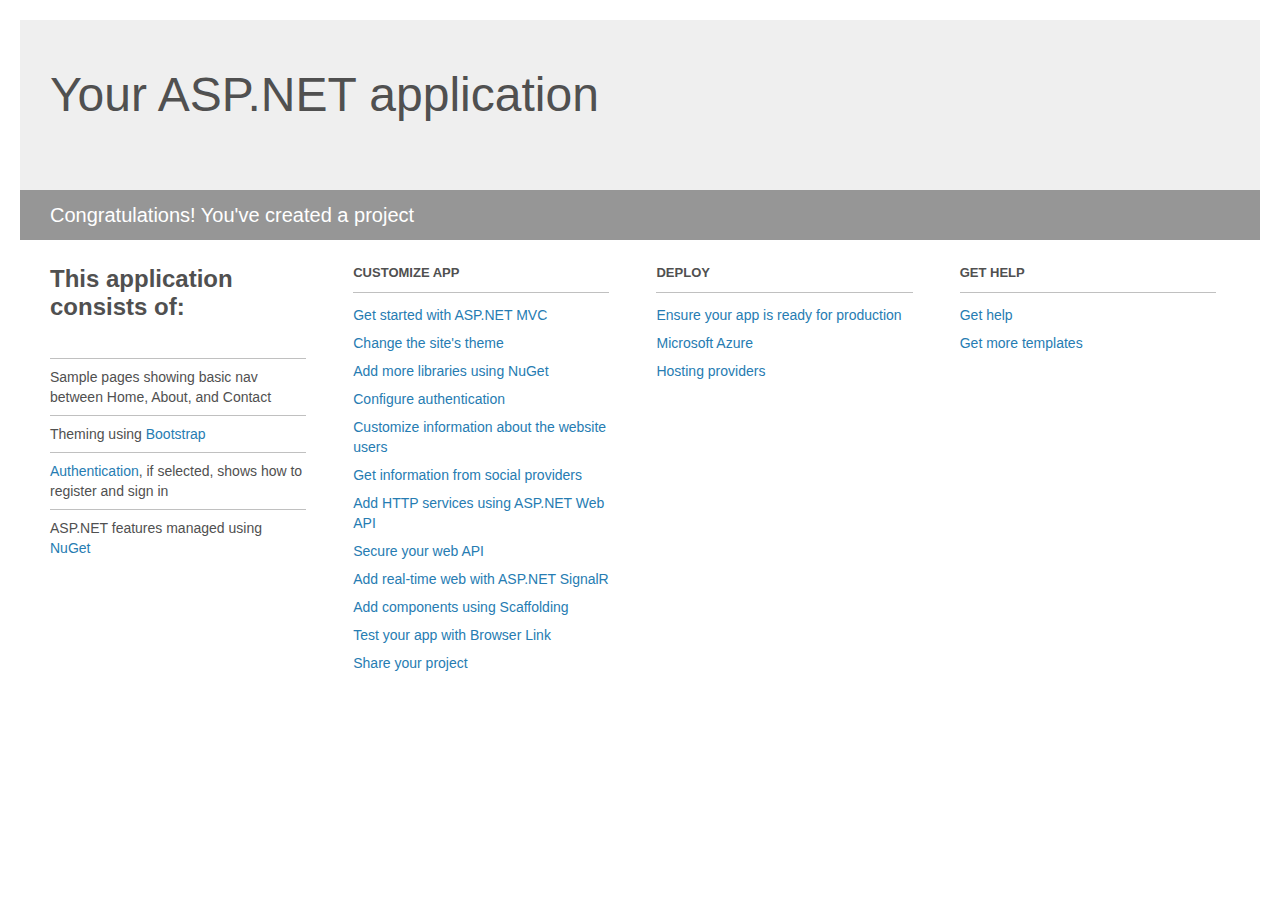
<file: SkillzInDemand-1/Project_Readme.html>
﻿<!DOCTYPE html>
<html lang="en">
<head>
    <meta charset="utf-8" />
    <title>Your ASP.NET application</title>
    <style>
        body {
            background: #fff;
            color: #505050;
            font: 14px 'Segoe UI', tahoma, arial, helvetica, sans-serif;
            margin: 20px;
            padding: 0;
        }

        #header {
            background: #efefef;
            padding: 0;
        }

        h1 {
            font-size: 48px;
            font-weight: normal;
            margin: 0;
            padding: 0 30px;
            line-height: 150px;
        }

        p {
            font-size: 20px;
            color: #fff;
            background: #969696;
            padding: 0 30px;
            line-height: 50px;
        }

        #main {
            padding: 5px 30px;
        }

        .section {
            width: 21.7%;
            float: left;
            margin: 0 0 0 4%;
        }

            .section h2 {
                font-size: 13px;
                text-transform: uppercase;
                margin: 0;
                border-bottom: 1px solid silver;
                padding-bottom: 12px;
                margin-bottom: 8px;
            }

            .section.first {
                margin-left: 0;
            }

                .section.first h2 {
                    font-size: 24px;
                    text-transform: none;
                    margin-bottom: 25px;
                    border: none;
                }

                .section.first li {
                    border-top: 1px solid silver;
                    padding: 8px 0;
                }

            .section.last {
                margin-right: 0;
            }

        ul {
            list-style: none;
            padding: 0;
            margin: 0;
            line-height: 20px;
        }

        li {
            padding: 4px 0;
        }

        a {
            color: #267cb2;
            text-decoration: none;
        }

            a:hover {
                text-decoration: underline;
            }
    </style>
</head>
<body>

    <div id="header">
        <h1>Your ASP.NET application</h1>
        <p>Congratulations! You've created a project</p>
    </div>

    <div id="main">
        <div class="section first">
            <h2>This application consists of:</h2>
            <ul>
                <li>Sample pages showing basic nav between Home, About, and Contact</li>
                <li>Theming using <a href="http://go.microsoft.com/fwlink/?LinkID=615519">Bootstrap</a></li>
                <li><a href="http://go.microsoft.com/fwlink/?LinkID=615520">Authentication</a>, if selected, shows how to register and sign in</li>
                <li>ASP.NET features managed using <a href="http://go.microsoft.com/fwlink/?LinkID=320756">NuGet</a></li>
            </ul>
        </div>

        <div class="section">
            <h2>Customize app</h2>
            <ul>
                <li><a href="http://go.microsoft.com/fwlink/?LinkID=615541">Get started with ASP.NET MVC</a></li>
                <li><a href="http://go.microsoft.com/fwlink/?LinkID=615523">Change the site's theme</a></li>
                <li><a href="http://go.microsoft.com/fwlink/?LinkID=615524">Add more libraries using NuGet</a></li>
                <li><a href="http://go.microsoft.com/fwlink/?LinkID=615542">Configure authentication</a></li>
                <li><a href="http://go.microsoft.com/fwlink/?LinkID=615526">Customize information about the website users</a></li>
                <li><a href="http://go.microsoft.com/fwlink/?LinkID=615527">Get information from social providers</a></li>
                <li><a href="http://go.microsoft.com/fwlink/?LinkID=615528">Add HTTP services using ASP.NET Web API</a></li>
                <li><a href="http://go.microsoft.com/fwlink/?LinkID=615529">Secure your web API</a></li>
                <li><a href="http://go.microsoft.com/fwlink/?LinkID=615530">Add real-time web with ASP.NET SignalR</a></li>
                <li><a href="http://go.microsoft.com/fwlink/?LinkID=615531">Add components using Scaffolding</a></li>
                <li><a href="http://go.microsoft.com/fwlink/?LinkID=615532">Test your app with Browser Link</a></li>
                <li><a href="http://go.microsoft.com/fwlink/?LinkID=615533">Share your project</a></li>
            </ul>
        </div>

        <div class="section">
            <h2>Deploy</h2>
            <ul>
                <li><a href="http://go.microsoft.com/fwlink/?LinkID=615534">Ensure your app is ready for production</a></li>
                <li><a href="http://go.microsoft.com/fwlink/?LinkID=615535">Microsoft Azure</a></li>
                <li><a href="http://go.microsoft.com/fwlink/?LinkID=615536">Hosting providers</a></li>
            </ul>
        </div>

        <div class="section last">
            <h2>Get help</h2>
            <ul>
                <li><a href="http://go.microsoft.com/fwlink/?LinkID=615537">Get help</a></li>
                <li><a href="http://go.microsoft.com/fwlink/?LinkID=615538">Get more templates</a></li>
            </ul>
        </div>
    </div>

</body>
</html>
</file>
